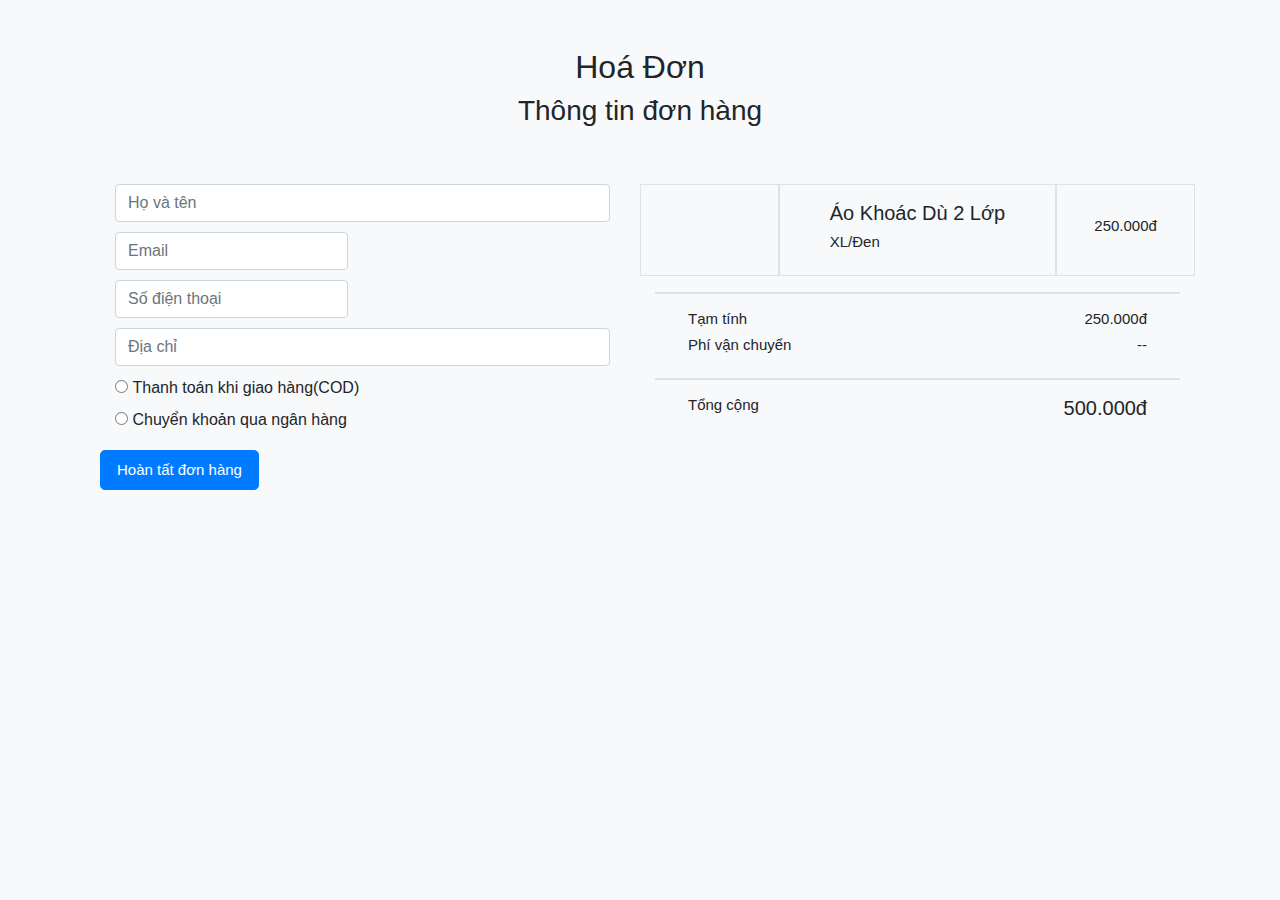
<file: src/main/resources/templates/checkout.html>
<!DOCTYPE html>
<html lang="en"
      xmlns:th="http://www.thymeleaf.org"
      xmlns:sec="https://www.thymeleaf.org/thymeleaf-extras-springsecurity5">
<head>
    <meta charset="utf-8">
    <meta name="viewport" content="width=device-width, initial-scale=1, shrink-to-fit=no">
    <link rel="stylesheet" href="https://cdn.jsdelivr.net/npm/bootstrap@4.4.1/dist/css/bootstrap.min.css" integrity="sha384-Vkoo8x4CGsO3+Hhxv8T/Q5PaXtkKtu6ug5TOeNV6gBiFeWPGFN9MuhOf23Q9Ifjh" crossorigin="anonymous">

    <title>Shop</title>
</head>
<body class="bg-light">
<div class="container">
    <div class="py-5 text-center">
        <h2>Hoá Đơn</h2>
        <h3>Thông tin đơn hàng</h3>
    </div>
</div>
<div class="container d-flex">
    <div class="col-sm-6">
        <form th:action="@{/checkout}" method="post" th:object="${productOrder}">
            <div class="col-12" style="margin-bottom: 10px;">
                <input id="name" name="name" type="text" class="form-control" placeholder="Họ và tên" required>
            </div>
            <div class="col-sm-6" style="margin-bottom: 10px;">
                <input id="email" name="email" type="text" class="form-control" placeholder="Email" required>
            </div>
            <div class="col-sm-6" style="margin-bottom: 10px;">
                <input id="phone" name="phone" type="text" class="form-control" placeholder="Số điện thoại" required>
            </div>
            <div class="col-12" style="margin-bottom: 10px;">
                <input id="address" name="address" type="text" class="form-control" placeholder="Địa chỉ" required>
            </div>
            <div class="col-12" style="margin-bottom: 10px;">
                <div class="form-check" style="margin-left: -20px;">
                    <input id="creditCard" name="type" type="radio" class="form-check-label" th:value="COD">
                    <label>Thanh toán khi giao hàng(COD)</label>
                </div>
                <div class="form-check" style="margin-left: -20px;">
                    <input id="sameAddress" name="type" type="radio" class="form-check-label" th:value="E-banking">
                    <label>Chuyển khoản qua ngân hàng</label>
                </div>
            </div>
            <div class="form-group">
                <button type="submit" class="btn btn-primary btn-lg" style="text-align: center;
                            font-size: 15px;">Hoàn tất đơn hàng</button>
            </div>

<!--            <div class="footer d-flex justify-content-between">-->
<!--                <div class="form-group">-->
<!--                    <a th:href="@{/cart/view}" class="text-decoration-none">Giỏ hàng</a>-->
<!--                </div>-->
<!--                <div class="form-group">-->
<!--                    <button type="submit" class="btn btn-primary btn-lg" style="text-align: center;-->
<!--                            font-size: 15px;">Hoàn tất đơn hàng</button>-->
<!--                </div>-->
<!--            </div>-->
        </form>
    </div>

    <div class="col-sm-6">
        <div class="row" th:each="i: ${cartItem}">
            <div class="col-3 border">
                <div class="item_img">
                    <img th:src="${i.getProduct().getImg()}" alt="" class="w-100 p-3">
                </div>
            </div>
            <div class="w-100 p-3 col-6 d-flex justify-content-center align-items-center border">
                <div class="item_info">
                    <h3 style="font-size: 20px;" th:text="${i.getProduct().getName()}">Áo Khoác Dù 2 Lớp</h3>
                    <h5 style="font-size: 15px;">XL/Đen</h5>
                </div>
            </div>
            <div class="w-100 p-3 col-3 d-flex justify-content-center align-items-center border">
                <div class="item_pricer">
                    <h3 style="font-size: 15px;" th:text="${i.getProduct().getPriceDouble()*i.getQuantity()} + 00đ">250.000đ</h3>
                </div>
            </div>
        </div>
        <p class="w-100 border my-3"></p>
        <div class="row d-flex justify-content-between px-5">
            <h1 style="font-size: 15px;">Tạm tính</h1>
            <h1 style="font-size: 15px;" th:text=" ${totalPrice}">250.000đ</h1>
        </div>
        <div class="row d-flex justify-content-between px-5">
            <h1 style="font-size: 15px;">Phí vận chuyển</h1>
            <h1 style="font-size: 15px;">--</h1>
        </div>
        <p class="w-100 border my-3"></p>
        <div class="row d-flex justify-content-between px-5">
            <h1 style="font-size: 15px;">Tổng cộng</h1>
            <h1 style="font-size: 20px;" th:text=" ${totalPrice}">500.000đ</h1>
        </div>
    </div>
</div>
<script src="https://code.jquery.com/jquery-3.4.1.slim.min.js" integrity="sha384-J6qa4849blE2+poT4WnyKhv5vZF5SrPo0iEjwBvKU7imGFAV0wwj1yYfoRSJoZ+n" crossorigin="anonymous"></script>
<script src="https://cdn.jsdelivr.net/npm/popper.js@1.16.0/dist/umd/popper.min.js" integrity="sha384-Q6E9RHvbIyZFJoft+2mJbHaEWldlvI9IOYy5n3zV9zzTtmI3UksdQRVvoxMfooAo" crossorigin="anonymous"></script>
<script src="https://cdn.jsdelivr.net/npm/bootstrap@4.4.1/dist/js/bootstrap.min.js" integrity="sha384-wfSDF2E50Y2D1uUdj0O3uMBJnjuUD4Ih7YwaYd1iqfktj0Uod8GCExl3Og8ifwB6" crossorigin="anonymous"></script>
</body>
</html>
</file>
